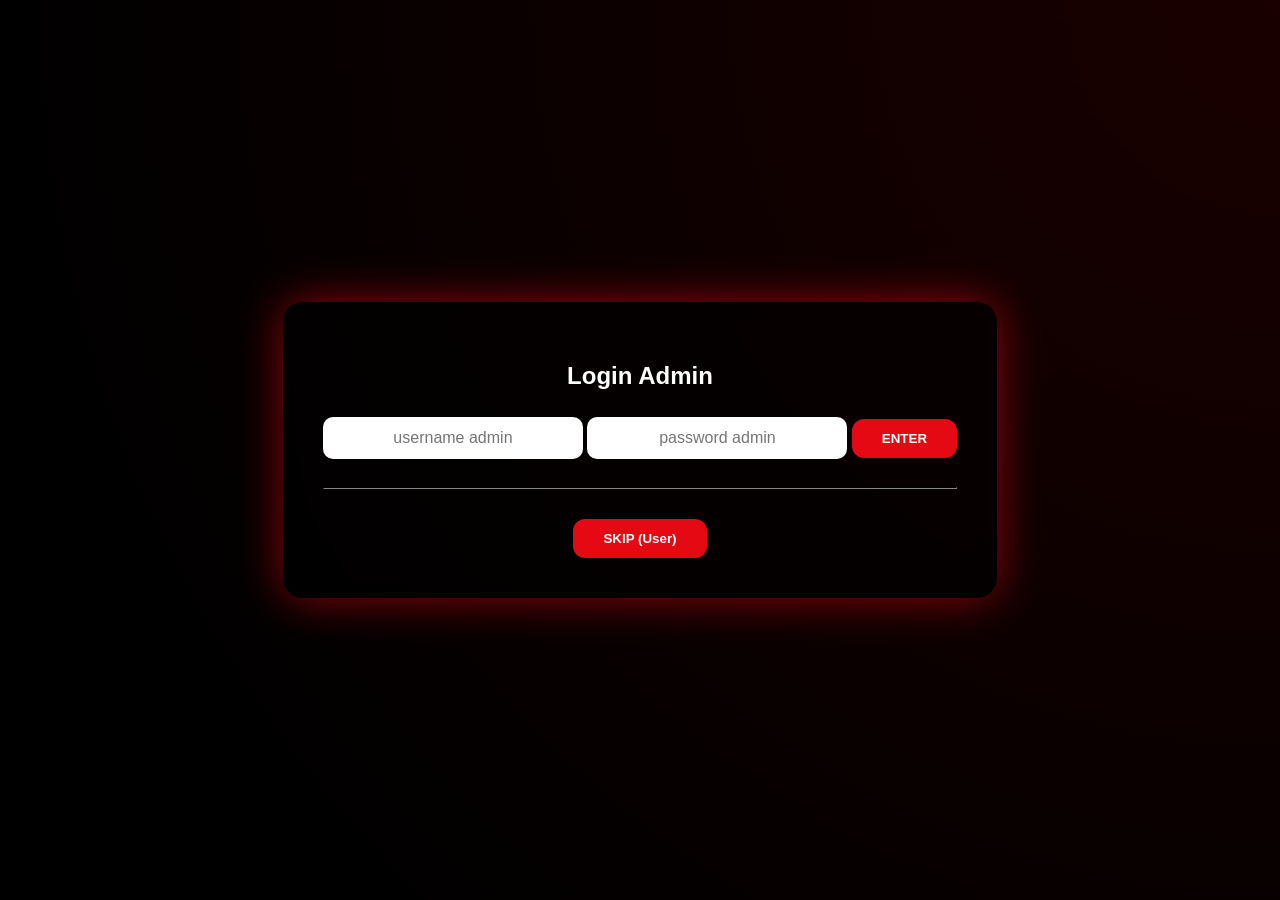
<file: index.html>
<!DOCTYPE html>
<html lang="id">
<head>
<meta charset="UTF-8">
<meta name="viewport" content="width=device-width, initial-scale=1.0">
<title>Humzcompny</title>

<style>
*{box-sizing:border-box}
html,body{
    width:100%;
    height:100%;
    margin:0;
    font-family:Arial,sans-serif;
}

/* ===== BACKGROUND ===== */
body{
    background:
      radial-gradient(circle at top, #1a0000, #000 60%),
      linear-gradient(120deg, #000, #120000, #000);
    background-size:200% 200%;
    animation:bgMove 14s ease infinite;
    color:white;
}
@keyframes bgMove{
    0%{background-position:0% 50%}
    50%{background-position:100% 50%}
    100%{background-position:0% 50%}
}

/* ===== GLOBAL ===== */
.center{
    display:flex;
    align-items:center;
    justify-content:center;
    height:100vh;
}
.box{
    text-align:center;
    background:rgba(0,0,0,.55);
    backdrop-filter:blur(10px);
    padding:40px;
    border-radius:20px;
    box-shadow:0 0 45px rgba(229,9,20,.6);
}
input{
    width:260px;
    padding:12px;
    margin:8px 0;
    border:none;
    border-radius:10px;
    text-align:center;
    font-size:16px;
}
button{
    margin-top:10px;
    padding:12px 30px;
    border:none;
    border-radius:12px;
    background:#e50914;
    color:white;
    font-weight:bold;
    cursor:pointer;
}
button:hover{opacity:.85}

.page{display:none}

/* ===== NAVBAR ===== */
.container-navbar{
    backdrop-filter:blur(8px);
    background:rgba(0,0,0,.45);
    padding:10px 0;
}
.ul-navbar{
    display:flex;
    justify-content:center;
    gap:30px;
    list-style:none;
    padding:0;
    margin:0;
}
.a-tulisan{
    color:#fff;
    text-decoration:none;
    font-weight:bold;
}
.a-tulisan:hover{color:#e50914}

/* ===== WELCOME ===== */
.welcome{
    text-align:center;
    margin-top:40px;
}
.welcomec{
    font-size:clamp(28px,6vw,48px);
    text-shadow:0 0 25px rgba(229,9,20,.6);
}
.logout-btn{
    margin-top:20px;
}

/* ===== CONTENT ===== */
.container-content{
    display:flex;
    flex-direction:column;
    align-items:center;
    margin:50px 0;
}
.img-content{
    width:220px;
    border-radius:18px;
    box-shadow:0 0 40px rgba(229,9,20,.6);
    cursor:pointer;
    transition:.3s;
}
.img-content:hover{transform:scale(1.05)}
.click-text{
    margin-top:15px;
    opacity:.8;
    letter-spacing:1px;
    font-size:14px;
}
</style>
</head>

<body>

<!-- ========== LOGIN PAGE ========== -->
<div id="loginPage" class="page center">
    <div class="box">
        <h2>Login Admin</h2>
        <input id="username" placeholder="username admin">
        <input id="password" type="password" placeholder="password admin">
        <button onclick="loginAdmin()">ENTER</button>

        <hr style="margin:20px 0;border-color:#333">

        <button onclick="loginUser()">SKIP (User)</button>

        <div id="error" style="color:#ff6b6b;display:none;margin-top:10px">
            username / password salah
        </div>
    </div>
</div>

<!-- ========== MAIN PAGE ========== -->
<div id="mainPage" class="page">

    <div class="container-navbar">
        <ul class="ul-navbar">
            <li><a class="a-tulisan" href="#">Home</a></li>
            <li><a class="a-tulisan" href="#">Tiktok</a></li>
            <li><a class="a-tulisan" href="#">Instagram</a></li>
        </ul>
    </div>

    <div class="welcome">
        <h1 class="welcomec" id="welcomeText"></h1>
        <button class="logout-btn" onclick="logout()">Logout</button>
    </div>

    <div class="container-content">
        <img src="humz.jpg" class="img-content" onclick="goBlank()">
        <div class="click-text">Click image to continue</div>
    </div>

</div>

<script>
/* ===== ADMIN USERS ===== */
const admins = {
    "Humam": "mnbvcxz",
};

const loginPage = document.getElementById("loginPage");
const mainPage  = document.getElementById("mainPage");

function show(page){
    loginPage.style.display="none";
    mainPage.style.display="none";
    page.style.display = page===mainPage ? "block" : "flex";
}

/* ===== ADMIN LOGIN ===== */
function loginAdmin(){
    const u = username.value.trim();
    const p = password.value.trim();

    if(admins[u] && admins[u] === p){
        localStorage.setItem("humz_login","true");
        localStorage.setItem("humz_user",u);
        localStorage.setItem("humz_role","admin");
        loadMain();
    }else{
        error.style.display="block";
    }
}

/* ===== USER SKIP ===== */
function loginUser(){
    localStorage.setItem("humz_login","true");
    localStorage.setItem("humz_user","Guest");
    localStorage.setItem("humz_role","user");
    loadMain();
}

/* ===== MAIN ===== */
function loadMain(){
    show(mainPage);
    const user = localStorage.getItem("humz_user");

    const text = `Welcome, ${user} 👋`;
    let i=0;
    welcomeText.innerHTML="";
    (function type(){
        if(i<text.length){
            welcomeText.innerHTML+=text[i++];
            setTimeout(type,70);
        }
    })();
}

/* ===== IMAGE CLICK ===== */
function goBlank(){
    window.location.href = "blank.html";
}

/* ===== LOGOUT ===== */
function logout(){
    localStorage.clear();
    show(loginPage);
}

/* ===== INIT ===== */
if(localStorage.getItem("humz_login")==="true"){
    loadMain();
}else{
    show(loginPage);
}
</script>

</body>
</html>
</file>
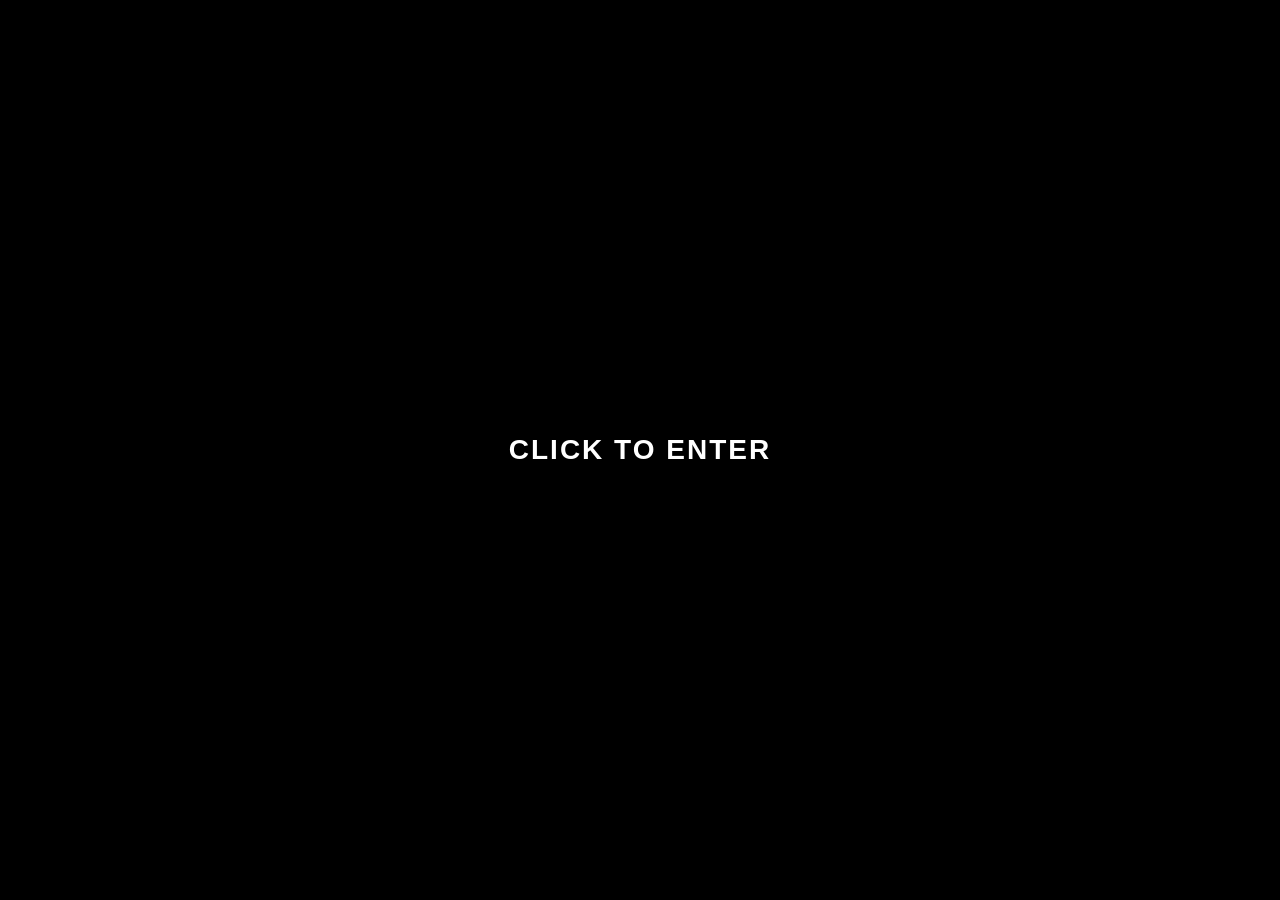
<file: blank.html>
<!DOCTYPE html>
<html lang="id">
<head>
<meta charset="UTF-8">
<meta name="viewport" content="width=device-width, initial-scale=1.0">
<title>Choose your destination</title>

<style>
*{
    box-sizing:border-box;
}

html,body{
    width:100%;
    height:100%;
    margin:0;
    font-family:Arial, Helvetica, sans-serif;
}

body{
    background:radial-gradient(circle at top, #001f3f, #000);
    display:flex;
    justify-content:center;
    align-items:center;
    color:white;
    overflow:hidden;
    transition:.6s;
}

/* ===== START SCREEN ===== */
.start-screen{
    position:fixed;
    inset:0;
    background:black;
    display:flex;
    justify-content:center;
    align-items:center;
    z-index:999;
    cursor:pointer;
}

.start-screen h1{
    font-size:clamp(20px,6vw,28px);
    letter-spacing:2px;
    animation:blink 1.2s infinite;
    text-align:center;
}

@keyframes blink{
    0%,100%{opacity:1}
    50%{opacity:.4}
}

/* ===== MAIN ===== */
.portal-container{
    text-align:center;
    animation:fadeIn 1.2s ease;
    display:none;
    padding:20px;
    width:100%;
    max-width:500px;
}

@keyframes fadeIn{
    from{opacity:0;transform:scale(.9)}
    to{opacity:1;transform:scale(1)}
}

.portal-container h1{
    font-size:clamp(22px,6vw,32px);
    margin-bottom:10px;
    letter-spacing:2px;
}

.portal-container p{
    opacity:.8;
    margin-bottom:30px;
    font-size:clamp(14px,4vw,16px);
}

/* ===== BUTTONS ===== */
.btn-group{
    display:flex;
    gap:clamp(15px,4vw,25px);
    justify-content:center;
    flex-wrap:wrap;
}

.btn{
    padding:clamp(12px,3vw,15px) clamp(22px,6vw,30px);
    font-size:clamp(14px,4vw,16px);
    border-radius:40px;
    border:none;
    cursor:pointer;
    font-weight:bold;
    color:black;
    transition:.4s;
    min-width:160px;
}

.btn:hover{
    transform:scale(1.1);
}

.trailer{
    background:linear-gradient(135deg,#ff4d4d,#ff0000);
}

.flix{
    background:linear-gradient(135deg,cyan,#00aaff);
}

/* ===== MOBILE EXTRA ===== */
@media(max-width:480px){
    .btn{
        width:100%;
        max-width:260px;
    }
}
</style>
</head>

<body>

<!-- BACKSOUND -->
<audio id="bgm" loop>
    <source src="backsound.mp3" type="audio/mpeg">
</audio>

<!-- START SCREEN -->
<div class="start-screen" onclick="startApp()">
    <h1>CLICK TO ENTER</h1>
</div>

<!-- MAIN -->
<div class="portal-container" id="portal">
    <h1>WELCOME</h1>
    <p>Choose your destination</p>

    <div class="btn-group">
        <button class="btn trailer" onclick="goPage('Humz trailer.html')">
            🎬 HumzTrailer
        </button>

        <button class="btn flix" onclick="goPage('humzflix.html')">
            🍿 HUMZFLIX
        </button>
    </div>
</div>

<script>
const bgm=document.getElementById("bgm");
bgm.volume=0.4;

function startApp(){
    bgm.play().catch(()=>{});
    document.querySelector(".start-screen").style.display="none";
    document.getElementById("portal").style.display="block";
}

function goPage(page){
    document.body.style.opacity="0";
    document.body.style.transform="scale(1.15)";
    setTimeout(()=>{
        window.location.href=page;
    },600);
}
</script>

</body>
</html>
</file>
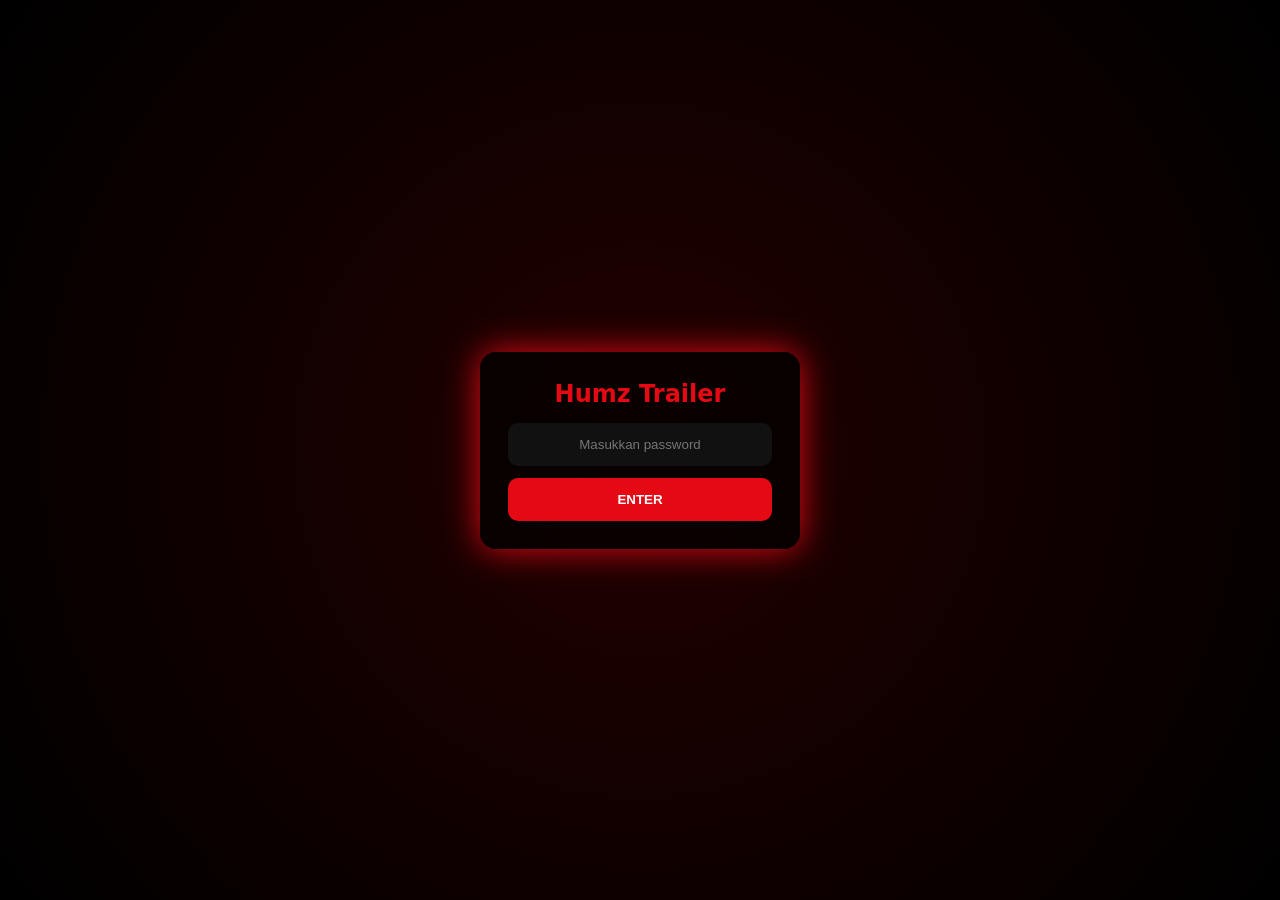
<file: Humz trailer.html>
<!DOCTYPE html>
<html lang="id">
<head>
<meta charset="UTF-8">
<meta name="viewport" content="width=device-width, initial-scale=1.0, maximum-scale=1.0, user-scalable=no">
<title>Humz Trailer</title>

<style>
:root{
  --bg:#0f0f0f;
  --card:#1c1c1c;
  --accent:#e50914;
  --text:#ffffff;
  --muted:#aaaaaa;
}
*{box-sizing:border-box;margin:0;padding:0}
body{
  font-family:system-ui, Arial, sans-serif;
  background:var(--bg);
  color:var(--text);
  min-height:100vh;
}

/* PASSWORD */
#pwGate{
  position:fixed;
  inset:0;
  background:radial-gradient(circle,#220000,#000);
  display:flex;
  align-items:center;
  justify-content:center;
  z-index:9999;
}
.pw-box{
  background:rgba(0,0,0,.7);
  padding:28px;
  width:320px;
  border-radius:16px;
  text-align:center;
  box-shadow:0 0 35px var(--accent);
}
.pw-box h2{color:var(--accent);margin-bottom:15px}
.pw-box input{
  width:100%;padding:14px;border-radius:10px;border:none;
  outline:none;background:#111;color:white;text-align:center;
}
.pw-box button{
  width:100%;margin-top:12px;padding:14px;border-radius:10px;
  border:none;background:var(--accent);color:white;font-weight:bold;cursor:pointer;
}
.pw-error{margin-top:10px;color:#ff5f5f;font-size:13px;display:none}

/* HEADER */
header{padding:20px;text-align:center}
header h1{font-size:clamp(1.5rem,4vw,2.2rem);margin-bottom:15px}

/* SEARCH */
.search-box{display:flex;justify-content:center;gap:10px;flex-wrap:wrap}
input{
  padding:12px 15px;
  width:clamp(200px,60vw,320px);
  border-radius:8px;border:none;outline:none;
}
button{
  padding:12px 18px;border-radius:8px;border:none;
  background:var(--accent);color:white;font-weight:600;cursor:pointer;
}
button:hover{opacity:.9}

/* RESULTS */
#results{
  padding:20px;
  display:grid;
  grid-template-columns:repeat(auto-fill,minmax(160px,1fr));
  gap:15px;
}

/* CARD */
.movie{
  background:var(--card);
  border-radius:10px;
  overflow:hidden;
  cursor:pointer;
  transition:.2s;
}
.movie:hover{
  transform:translateY(-5px);
  box-shadow:0 10px 30px rgba(0,0,0,.5);
}
.movie img{
  width:100%;
  aspect-ratio:2/3;
  object-fit:cover;
}
.movie-info{padding:10px}
.movie h3{font-size:14px}
.movie p{font-size:12px;color:var(--muted)}

/* MODAL */
.modal{
  display:none;
  position:fixed;
  inset:0;
  background:rgba(0,0,0,.85);
  z-index:999;
}
.modal-content{
  position:relative;
  width:90%;
  max-width:900px;
  margin:10vh auto;
}
.close{
  position:absolute;
  top:-35px;
  right:0;
  font-size:32px;
  cursor:pointer;
}
.video-wrapper{
  position:relative;
  padding-top:56.25%;
  background:black;
  border-radius:10px;
  overflow:hidden;
}
iframe{
  position:absolute;
  inset:0;
  width:100%;
  height:100%;
  border:none;
}
</style>
</head>

<body>

<!-- PASSWORD -->
<div id="pwGate">
  <div class="pw-box">
    <h2>Humz Trailer</h2>
    <input type="password" id="pw" placeholder="Masukkan password" autofocus>
    <button onclick="login()">ENTER</button>
    <div id="pwErr" class="pw-error">Password salah</div>
  </div>
</div>

<header>
  <h1>Humz Trailer</h1>
  <div class="search-box">
    <input type="text" id="movieInput" placeholder="Cari trailer film...">
    <button id="searchBtn">Search</button>
  </div>
</header>

<div id="results"></div>

<div id="trailerModal" class="modal">
  <div class="modal-content">
    <span class="close">&times;</span>
    <div class="video-wrapper">
      <iframe id="trailerFrame" allowfullscreen></iframe>
    </div>
  </div>
</div>

<script>
/* ===== ADMIN CHECK ===== */
const ADMIN_USERS=["Humam","Hilal"];
const currentUser=localStorage.getItem("humz_user");
const isAdmin=ADMIN_USERS.includes(currentUser);

/* ===== PASSWORD ===== */
const PASSWORD="trailer123";
const pw=document.getElementById("pw");
const pwGate=document.getElementById("pwGate");
const pwErr=document.getElementById("pwErr");

if(isAdmin){
  pwGate.style.display="none";
}

pw.addEventListener("keydown",e=>{
  if(e.key==="Enter") login();
});

function login(){
  if(pw.value===PASSWORD){
    pwGate.style.display="none";
  }else{
    pwErr.style.display="block";
  }
}

/* ===== API ===== */
const omdbApiKey="fb3411de";
const youtubeApiKey="AIzaSyDYgrXCi1yhxi59GTU7BKtsU4_y1yum670";

const searchBtn=document.getElementById("searchBtn");
const movieInput=document.getElementById("movieInput");
const results=document.getElementById("results");
const modal=document.getElementById("trailerModal");
const trailerFrame=document.getElementById("trailerFrame");
const closeBtn=document.querySelector(".close");

async function getTrailerUrl(title){
  const q=encodeURIComponent(title+" trailer");
  const url=`https://www.googleapis.com/youtube/v3/search?part=snippet&type=video&maxResults=1&q=${q}&key=${youtubeApiKey}`;
  const res=await fetch(url);
  const data=await res.json();
  return data.items?.length
    ? `https://www.youtube.com/embed/${data.items[0].id.videoId}?autoplay=1`
    : null;
}

searchBtn.onclick=async()=>{
  const q=movieInput.value.trim();
  if(!q) return alert("Judulnya mana bro 😭");

  results.innerHTML="Loading...";

  const res=await fetch(`https://www.omdbapi.com/?s=${encodeURIComponent(q)}&apikey=${omdbApiKey}`);
  const data=await res.json();
  results.innerHTML="";

  if(!data.Search){
    results.innerHTML="Film ga ketemu.";
    return;
  }

  for(const m of data.Search){
    const dRes=await fetch(`https://www.omdbapi.com/?i=${m.imdbID}&apikey=${omdbApiKey}`);
    const d=await dRes.json();

    const div=document.createElement("div");
    div.className="movie";
    div.innerHTML=`
      <img src="${d.Poster!=="N/A"?d.Poster:"https://via.placeholder.com/300x450"}">
      <div class="movie-info">
        <h3>${d.Title}</h3>
        <p>${d.Year} • ${d.Genre}</p>
      </div>
    `;

    div.onclick=async()=>{
      const url=await getTrailerUrl(d.Title);
      if(url){
        trailerFrame.src=url;
        modal.style.display="block";
      }else alert("Trailer gak ada 😢");
    };

    results.appendChild(div);
  }
};

closeBtn.onclick=()=>{
  trailerFrame.src="";
  modal.style.display="none";
};

window.onclick=e=>{
  if(e.target===modal){
    trailerFrame.src="";
    modal.style.display="none";
  }
};
</script>

</body>
</html>
</file>
